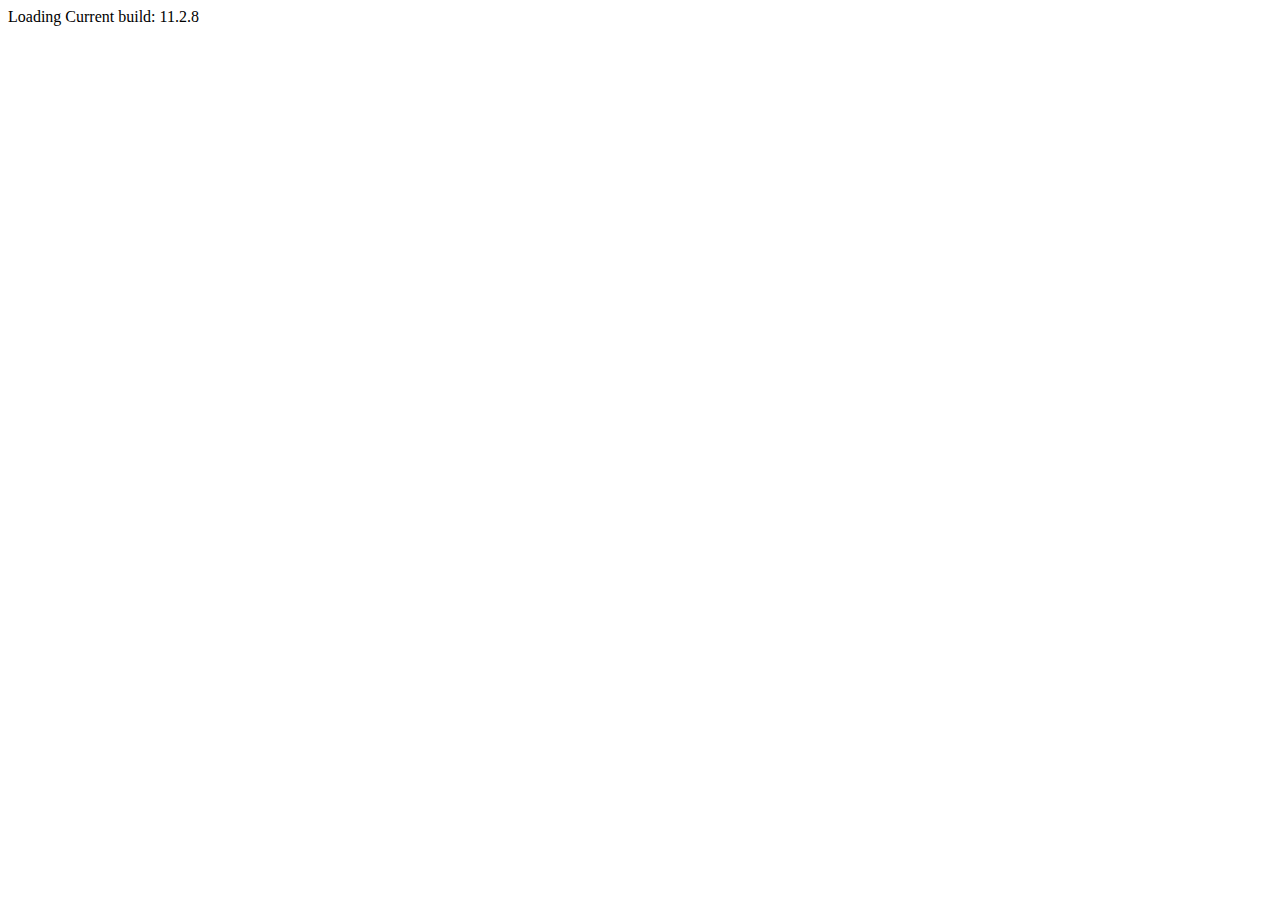
<file: src/index.html>
<!DOCTYPE html>
<html lang="en">
<head>
  <meta charset="utf-8">
  <meta name="viewport" content="width=device-width, initial-scale=1.0">
  <link href="https://fonts.googleapis.com/icon?family=Material+Icons&display=block" rel="stylesheet">
  <title>WorkSheet</title>
</head>
<body class="mat-app-background">
  <requestForm>Loading</requestForm>
  <span class="version-info">Current build: 11.2.8</span>
</body>
</html>


<!-- Copyright 2020 Google LLC. All Rights Reserved.
    Use of this source code is governed by an MIT-style license that
    can be found in the LICENSE file at http://angular.io/license -->
</file>
